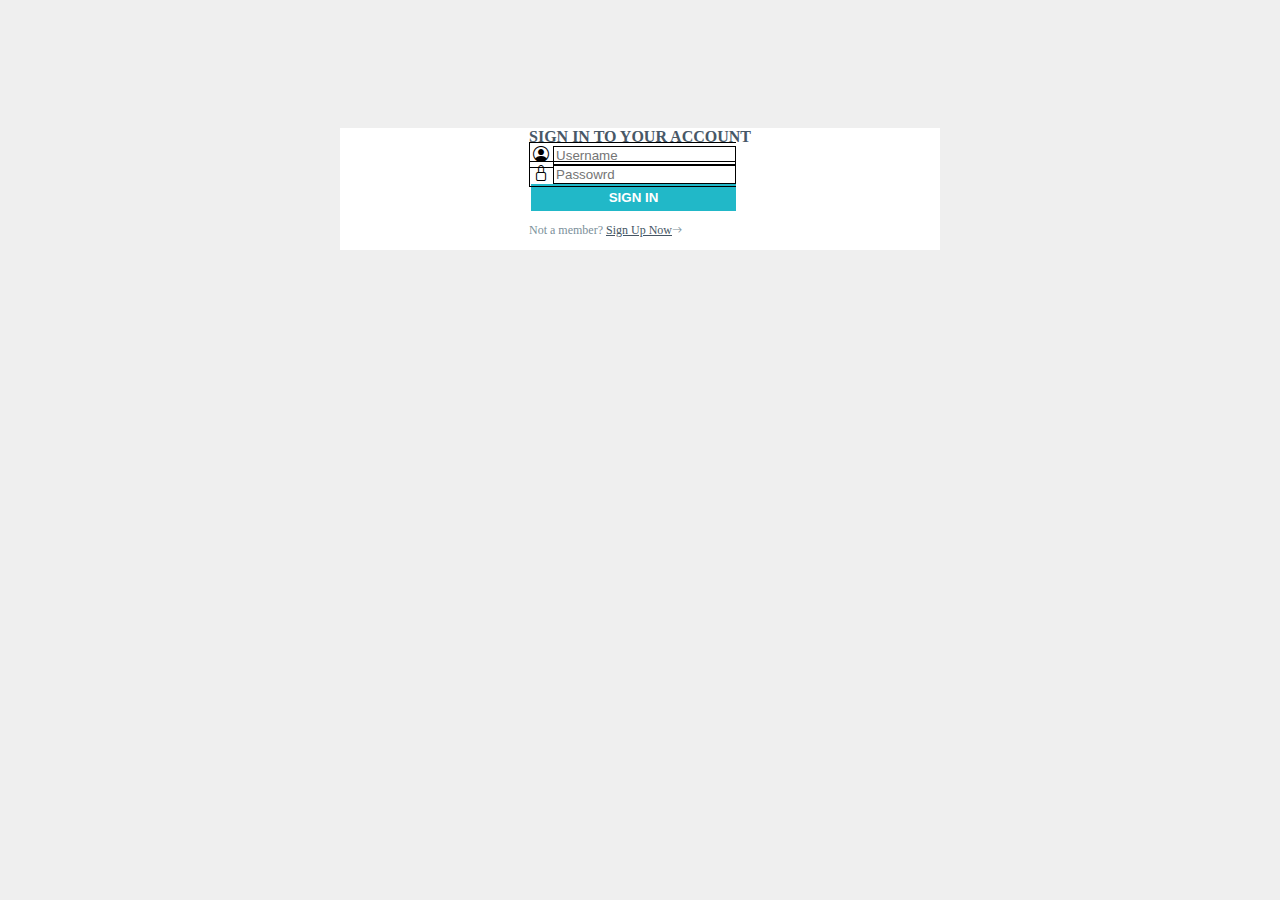
<file: index.html>
<!DOCTYPE html>
<html lang="en">

<head>
    <meta charset="UTF-8">
    <meta http-equiv="X-UA-Compatible" content="IE=edge">
    <meta name="viewport" content="width=device-width, initial-scale=1.0">
    <link href="https://cdn.jsdelivr.net/npm/bootstrap@5.3.0-alpha1/dist/css/bootstrap.min.css" rel="stylesheet" integrity="sha384-GLhlTQ8iRABdZLl6O3oVMWSktQOp6b7In1Zl3/Jr59b6EGGoI1aFkw7cmDA6j6gD" crossorigin="anonymous">
    <link rel="stylesheet" href="./css/style.css">
    <link rel="stylesheet" href="https://cdn.jsdelivr.net/npm/bootstrap-icons@1.3.0/font/bootstrap-icons.css">
    <title>Document</title>
</head>

<body>
    <div class="box">
        <div class="container">
            <div class="text-center">
                <div class="top-header mb-3 title-font mt-3">
                    <span class="font-color">SIGN IN TO YOUR ACCOUNT</span>
                </div>
                <form action="#">
                    <div class="login mb-3">
                        <i class="bi-person-circle icons ">
                    <input type="text" name="lgon" id="login" placeholder="Username" class="bordre-icons">
                </i>
                    </div>
                    <div class="password">
                        <i class="bi-lock icons">
                    <input type="password" name="password" id="password" placeholder="Passowrd" class="bordre-icons">
                </i>
                    </div>
                    <div class="sign-in m-2">
                        <input type="submit" class="sign-in-item mt-3" value="SIGN IN">
                </form>
                </div>
                <div class="forget-password">
                    <p>Not a member? <a class="forget-password-item" href="#">Sign Up Now</a><i class="bi-arrow-right ms-2"></i></p>
                </div>
            </div>
        </div>
    </div>
    <script src="https://cdn.jsdelivr.net/npm/bootstrap@5.3.0-alpha1/dist/js/bootstrap.bundle.min.js" integrity="sha384-w76AqPfDkMBDXo30jS1Sgez6pr3x5MlQ1ZAGC+nuZB+EYdgRZgiwxhTBTkF7CXvN" crossorigin="anonymous"></script>
    <script src="https://code.jquery.com/jquery-3.2.1.slim.min.js" integrity="sha384-KJ3o2DKtIkvYIK3UENzmM7KCkRr/rE9/Qpg6aAZGJwFDMVNA/GpGFF93hXpG5KkN" crossorigin="anonymous"></script>
    <script src="https://cdnjs.cloudflare.com/ajax/libs/popper.js/1.12.9/umd/popper.min.js" integrity="sha384-ApNbgh9B+Y1QKtv3Rn7W3mgPxhU9K/ScQsAP7hUibX39j7fakFPskvXusvfa0b"></script>
</body>

</html>
</file>
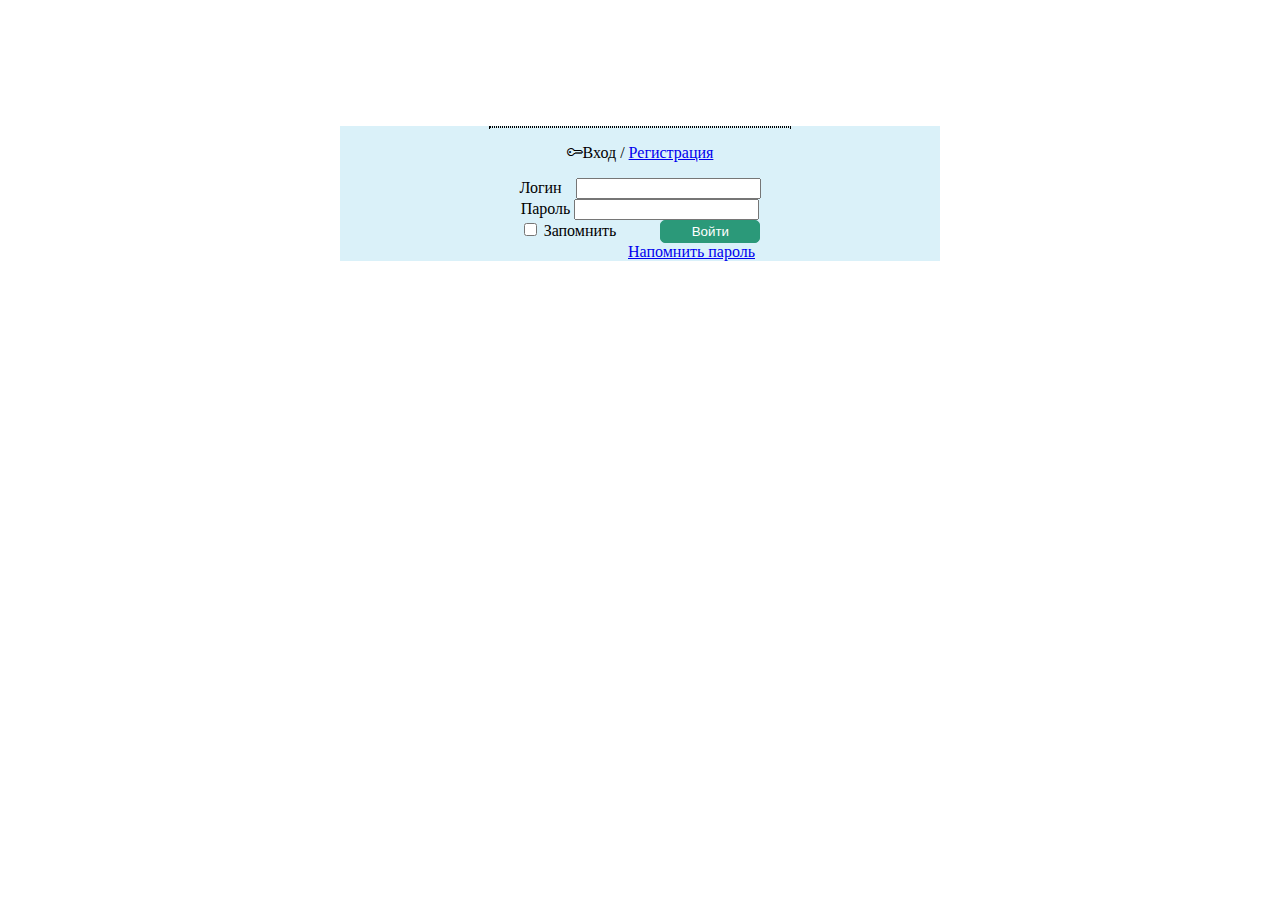
<file: index1.html>
<!DOCTYPE html>
<html lang="en">

<head>
    <meta charset="UTF-8">
    <meta http-equiv="X-UA-Compatible" content="IE=edge">
    <meta name="viewport" content="width=device-width, initial-scale=1.0">
    <link href="https://cdn.jsdelivr.net/npm/bootstrap@5.3.0-alpha1/dist/css/bootstrap.min.css" rel="stylesheet" integrity="sha384-GLhlTQ8iRABdZLl6O3oVMWSktQOp6b7In1Zl3/Jr59b6EGGoI1aFkw7cmDA6j6gD" crossorigin="anonymous">
    <link rel="stylesheet" href="./css/stylenext.css">
    <link rel="stylesheet" href="https://cdn.jsdelivr.net/npm/bootstrap-icons@1.3.0/font/bootstrap-icons.css">
    <title>HomeWork</title>
</head>

<body>
    <div class="box-key">
        <div class="container">
            <div class=" decoration mb-3 mt-3">
            </div>
            <div class="title-register-login">
                <p><i class="bi-key"></i>Вход / <a href="#">Регистрация</a></p>
            </div>
            <div class="form-data">
                <form action="#">
                    <label for="" class="mb-3">
                    Логин
                        <input type="text" class="login-next">
                    </label>
                    <label for="#">
                        Пароль
                        <input type="password">
                    </label>
                    <label for="#" class="mt-3">
                        <input type="checkbox" name="remember" id="remember">
                        Запомнить
                        <input type="submit" value="Войти" class=" sign-in-item-next">
                    </label>
                </form>
                <div class="forget-password-next mb-5 mt-2">
                    <a href="#">Напомнить пароль
                    </a>
                </div>
            </div>
        </div>
    </div>
    <script src="https://cdn.jsdelivr.net/npm/bootstrap@5.3.0-alpha1/dist/js/bootstrap.bundle.min.js" integrity="sha384-w76AqPfDkMBDXo30jS1Sgez6pr3x5MlQ1ZAGC+nuZB+EYdgRZgiwxhTBTkF7CXvN" crossorigin="anonymous"></script>
    <script src="https://code.jquery.com/jquery-3.2.1.slim.min.js" integrity="sha384-KJ3o2DKtIkvYIK3UENzmM7KCkRr/rE9/Qpg6aAZGJwFDMVNA/GpGFF93hXpG5KkN" crossorigin="anonymous"></script>
    <script src="https://cdnjs.cloudflare.com/ajax/libs/popper.js/1.12.9/umd/popper.min.js" integrity="sha384-ApNbgh9B+Y1QKtv3Rn7W3mgPxhU9K/ScQsAP7hUibX39j7fakFPskvXusvfa0b"></script>
</body>

</html>
</file>
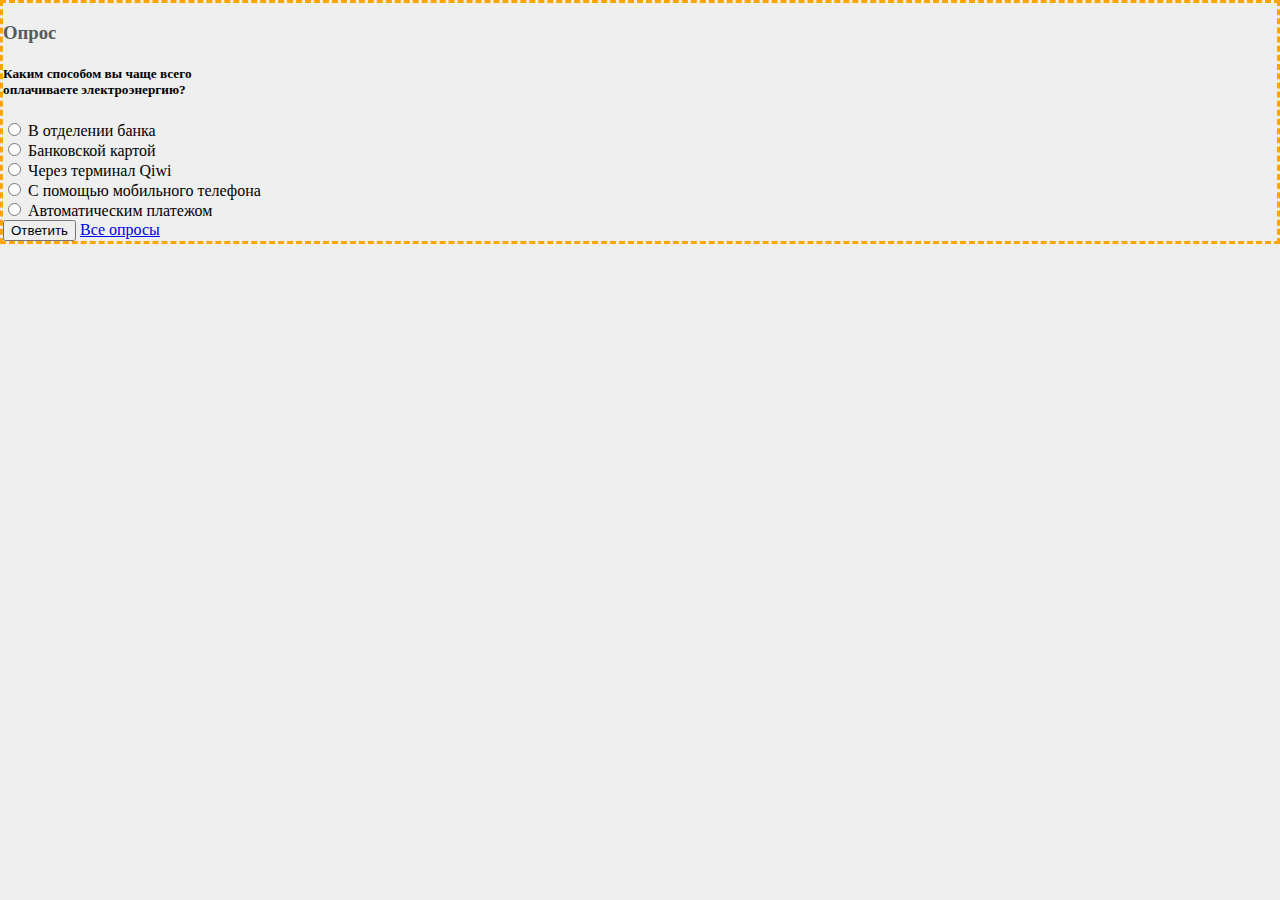
<file: index2.html>
<!DOCTYPE html>
<html lang="en">

<head>
    <meta charset="UTF-8">
    <meta http-equiv="X-UA-Compatible" content="IE=edge">
    <meta name="viewport" content="width=device-width, initial-scale=1.0">
    <title>Document</title>
    <link href="https://cdn.jsdelivr.net/npm/bootstrap@5.3.0-alpha1/dist/css/bootstrap.min.css" rel="stylesheet" integrity="sha384-GLhlTQ8iRABdZLl6O3oVMWSktQOp6b7In1Zl3/Jr59b6EGGoI1aFkw7cmDA6j6gD" crossorigin="anonymous">
    <link rel="stylesheet" href="./css/stylechoice.css">
    <link rel="stylesheet" href="https://cdn.jsdelivr.net/npm/bootstrap-icons@1.3.0/font/bootstrap-icons.css">
</head>

<body>
    <div class="container">
        <div class="row d-flex justify-content-center">
            <div class="col-md-8 m-3 bg-white width">
                <div class="border-dashed mt-1 mb-1">
                    <h3 class="mt-3 ms-4 title-color">Опрос</h3>
                    <h5 class="ms-4">Каким способом вы чаще всего <br> оплачиваете электроэнергию?</h5>
                    <form action="#" class="ms-5 mt-3">
                        <div class="form-group">
                            <div class="form-check">
                                <input class="form-check-input" type="radio" name="choice" id="option1">
                                <label class="form-check-label" for="option1">
                      В отделении банка
                    </label>
                            </div>
                            <div class="form-check">
                                <input class="form-check-input" type="radio" name="choice" id="option2">
                                <label class="form-check-label" for="option2">
                      Банковской картой
                    </label>
                            </div>
                            <div class="form-check">
                                <input class="form-check-input" type="radio" name="choice" id="option3">
                                <label class="form-check-label" for="option3">
                      Через терминал Qiwi
                    </label>
                            </div>
                            <div class="form-check">
                                <input class="form-check-input" type="radio" name="choice" id="option4">
                                <label class="form-check-label" for="option4">
                      С помощью мобильного телефона
                    </label>
                            </div>
                            <div class="form-check">
                                <input class="form-check-input" type="radio" name="choice" id="option5">
                                <label class="form-check-label" for="option5">
                      Автоматическим платежом
                    </label>
                            </div>
                        </div>
                    </form>
                    <form action="">
                        <div class="mt-3 mb-5">
                            <input type="submit" value="Ответить" class="btn btn-secondary  ms-4">
                            <a href="#" class="ms-5 text-black">Все опросы</a>
                        </div>
                    </form>
                </div>
            </div>
        </div>
    </div>
    <script src="https://cdn.jsdelivr.net/npm/bootstrap@5.3.0-alpha1/dist/js/bootstrap.bundle.min.js" integrity="sha384-w76AqPfDkMBDXo30jS1Sgez6pr3x5MlQ1ZAGC+nuZB+EYdgRZgiwxhTBTkF7CXvN" crossorigin="anonymous"></script>
    <script src="https://code.jquery.com/jquery-3.2.1.slim.min.js" integrity="sha384-KJ3o2DKtIkvYIK3UENzmM7KCkRr/rE9/Qpg6aAZGJwFDMVNA/GpGFF93hXpG5KkN" crossorigin="anonymous"></script>
    <script src="https://cdnjs.cloudflare.com/ajax/libs/popper.js/1.12.9/umd/popper.min.js" integrity="sha384-ApNbgh9B+Y1QKtv3Rn7W3mgPxhU9K/ScQsAP7hUibX39j7fakFPskvXusvfa0b"></script>
</body>

</html>
</file>
<file: css/stylenext.css>
.form-data>form {
    display: flex;
    flex-direction: column;
}

.login-next {
    margin-left: 10px;
}

.forget-password-item {
    text-decoration: none;
}

.decoration {
    border: 1px dotted black;
    width: 300px;
    margin: 0 auto;
}

.box-key {
    display: flex;
    justify-content: center;
    align-items: center;
    background-color: #daf1f9;
    margin: 0 auto;
    width: 600px;
    text-align: center;
    margin-top: 10%;
}

.sign-in-item-next {
    width: 100px;
    padding: 3px;
    border-radius: 5px;
    border: 1px solid #2b9979;
    background-color: #2b9979;
    color: white;
    margin-left: 40px;
}

.forget-password-next {
    margin-left: 103px;
}

@media (max-width: 500px) {
    .width {
        width: 500px;
    }
}
</file>
<file: css/stylechoice.css>
body {
        margin: 0;
        box-sizing: border-box;
        background-color: #efefef;
    }
    
    .border-dashed {
        border: dashed orange;
    }
    
    .title-color {
        color: #555a5d;
    }
</file>
<file: css/style.css>
@import url("https://cdn.jsdelivr.net/npm/bootstrap-icons@1.3.0/font/bootstrap-icons.css");
body {
    margin: 0;
    box-sizing: border-box;
    background-color: #efefef;
}

.box {
    background-color: #fff;
    display: flex;
    align-items: center;
    justify-content: center;
    width: 600px;
    position: relative;
    margin: 0 auto;
    margin-top: 10%;
}

.border-test {
    width: 30px;
    height: 30px;
}

.bordre-icons {
    border-radius: 0px;
    border: 1px solid black;
}

.sign-in-item {
    width: 205px;
    background-color: #21b8c8;
    border: 1px solid #21b8c8;
    color: #fff;
    padding: 5px 0;
    margin-left: 2px;
    font-weight: bold;
}

.title-font {
    font-weight: bold;
}

.forget-password {
    color: rgb(123, 143, 154);
    font-size: 12px;
}

.forget-password-item {
    color: rgb(69, 85, 100);
}

.bi-arrow-right {
    font-size: 10px !important;
}

.icons {
    border-left: 1px solid black;
    border-top: 1px solid black;
    border-bottom: 1px solid black;
    padding: 3.5px 0.1px;
    border-right: none;
    position: relative;
}

.bi-person-circle::before {
    margin-left: 3px;
}

.bi-lock::before {
    margin-left: 3px;
}

.font-color {
    color: #485867;
}

@media (max-width: 300px) {
    .box {
        width: 300px;
    }
}
</file>
